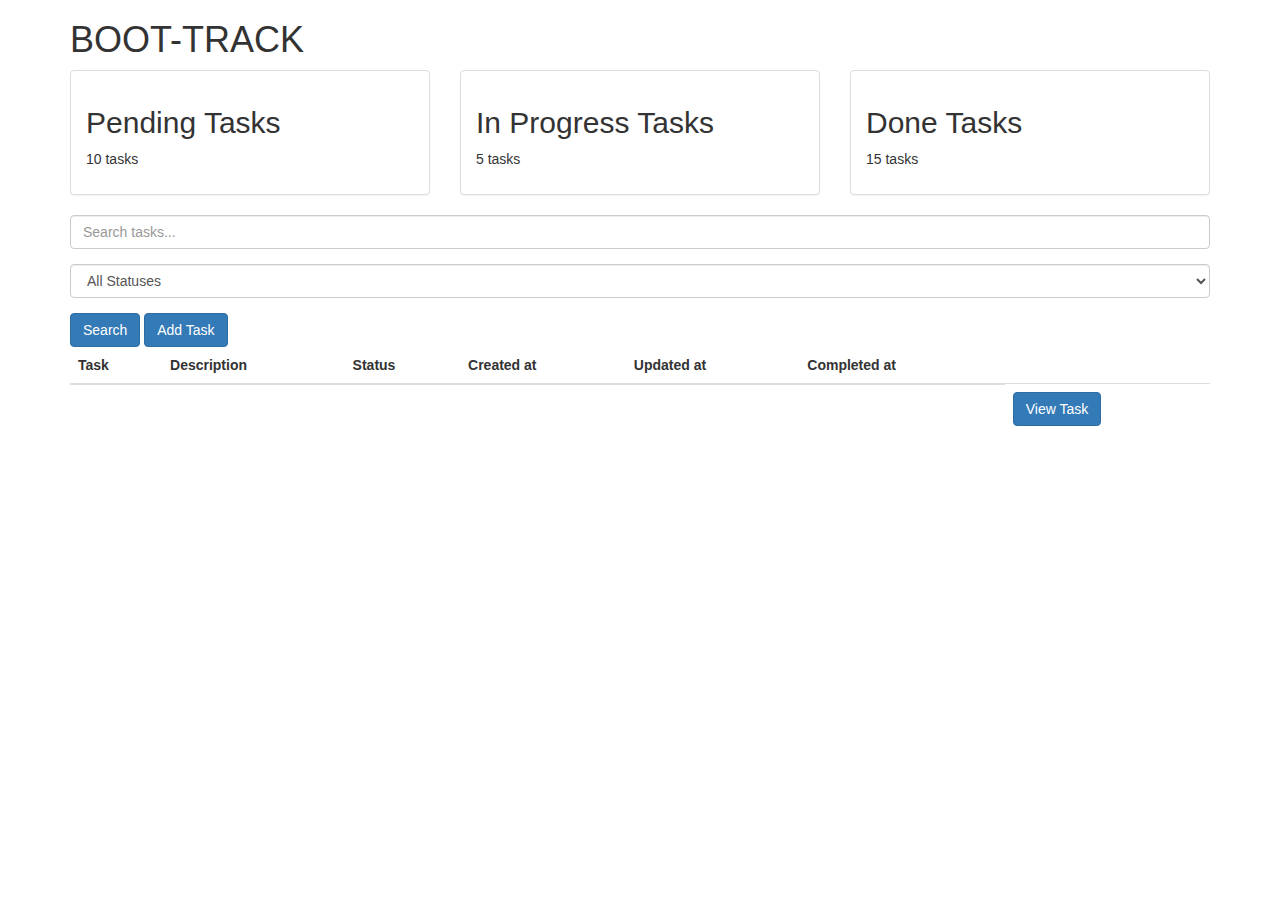
<file: src/main/resources/templates/activity_dashBoard.html>
<!DOCTYPE html>
<html xmlns:th="https://www.thymeleaf.org">
<head>
  <title>Dashboard</title>
  <link rel="stylesheet" href="https://maxcdn.bootstrapcdn.com/bootstrap/3.3.7/css/bootstrap.min.css">
</head>
<body>
<div class="container">
  <h1>BOOT-TRACK</h1>
  <div class="row">
    <div class="col-sm-4">
      <div class="panel panel-default">
        <div class="panel-body">
          <h2>Pending Tasks</h2>
          <p>10 tasks</p>
        </div>
      </div>
    </div>
    <div class="col-sm-4">
      <div class="panel panel-default">
        <div class="panel-body">
          <h2>In Progress Tasks</h2>
          <p>5 tasks</p>
        </div>
      </div>
    </div>
    <div class="col-sm-4">
      <div class="panel panel-default">
        <div class="panel-body">
          <h2>Done Tasks</h2>
          <p>15 tasks</p>
        </div>
      </div>
    </div>
  </div>
  <form method="post" action="">
    <div class="form-group">
      <input type="text" class="form-control" id="search" name="search" placeholder="Search tasks...">
    </div>
    <div class="form-group">
      <select class="form-control" id="status" name="status">
        <option value="">All Statuses</option>
        <option value="pending">Pending</option>
        <option value="in-progress">In Progress</option>
        <option value="done">Done</option>
      </select>
    </div>
    <button type="submit" class="btn btn-primary">Search</button>
    <a th:href="@{/tasks/add}" class="btn btn-primary">Add Task</a>
  </form>
  <table class="table">
    <thead>
    <tr>
      <th>Task</th>
      <th>Description</th>
      <th>Status</th>
      <th>Created at</th>
      <th>Updated at</th>
      <th>Completed at</th>
    </tr>
    </thead>
    <tbody>
    <!-- Example task rows (replace with dynamic data from search results) -->
    <tr th:each="task : ${tasks}">
      <td th:text="${task.title}"></td>
      <td th:text="${task.description}"></td>
      <td th:text="${task.status}"></td>
      <td th:text="${task.createdAt}"></td>
      <td th:text="${task.updatedAt}"></td>
      <td th:text="${task.completedAt}"></td>
      <td>
        <a th:href="@{/tasks/task-detail/{id}(id=${task.id})}" class="btn btn-primary">View Task</a>
      </td>
    </tr>
    </tbody>
  </table>
</div>
</body>
</html>
</file>
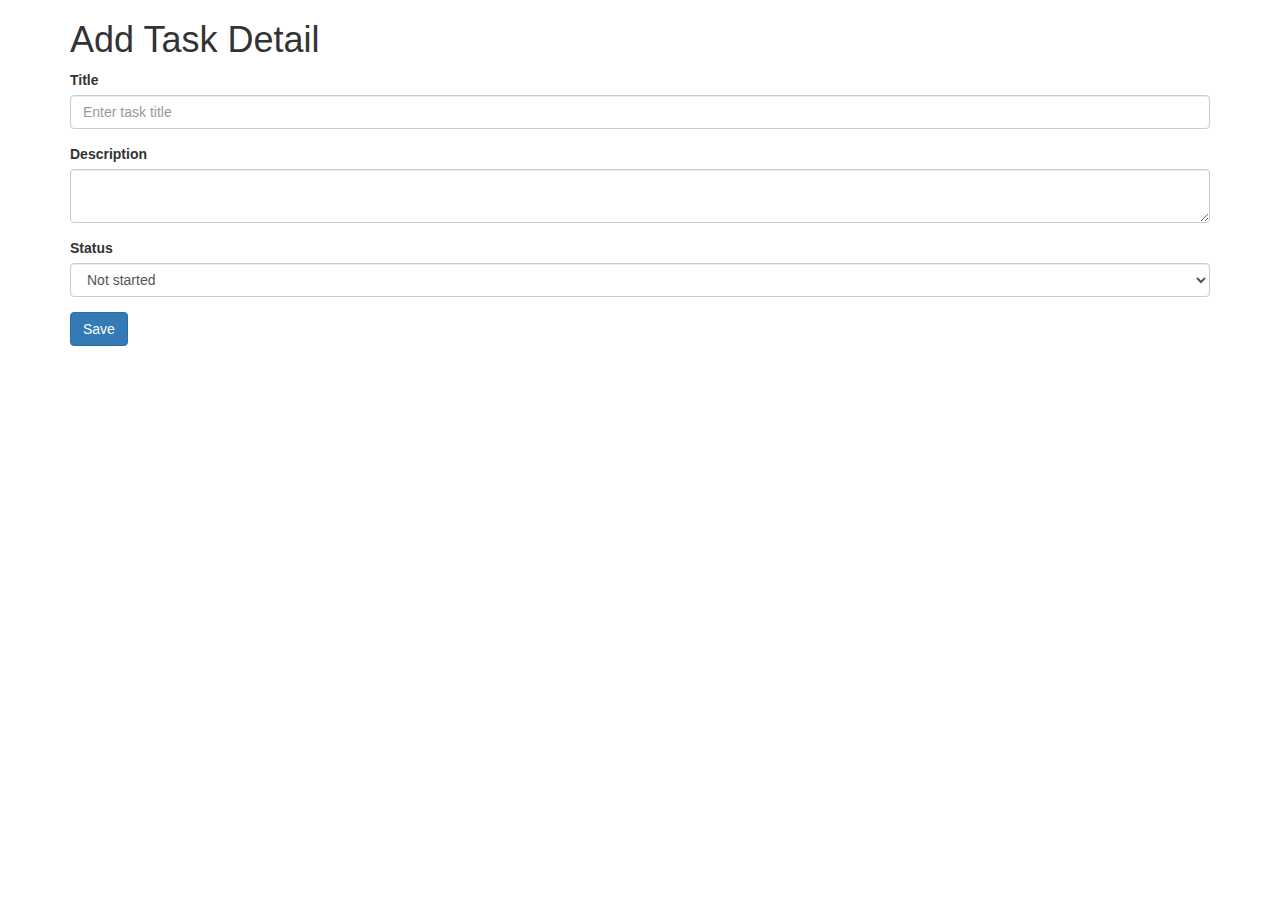
<file: src/main/resources/templates/add_Task.html>
<!DOCTYPE html>
<html xmlns:th="https://www.thymeleaf.org">
<head>
  <meta charset="UTF-8">
  <title>Activity Tracker - Task Detail</title>
  <!-- Bootstrap CSS -->
  <link rel="stylesheet" href="https://maxcdn.bootstrapcdn.com/bootstrap/3.3.7/css/bootstrap.min.css">
</head>
<body>
<div class="container">
  <h1>Add Task Detail</h1>
  <form method="post" th:action="@{/tasks/save}" th:object="${taskDTO}">
    <div class="form-group">
      <label for="title">Title</label>
      <input th:field="*{title}" type="text" class="form-control" id="title" placeholder="Enter task title">
    </div>
    <div class="form-group">
      <label for="description">Description</label>
      <textarea th:field="*{description}" class="form-control" id="description"> </textarea>
    </div>
    <div class="form-group">
      <label for="status">Status</label>
      <select class="form-control" id="status" th:field="*{status}">
        <option value="not started">Not started</option>
        <option value="in progress">In progress</option>
        <option value="completed">Completed</option>
      </select>
    </div>
    <button type="submit" class="btn btn-primary">Save</button>
  </form>
</div>
<!-- jQuery and Bootstrap JS -->
<script src="https://code.jquery.com/jquery-3.2.1.slim.min.js"></script>
<script src="https://maxcdn.bootstrapcdn.com/bootstrap/3.3.7/js/bootstrap.min.js"></script>
</body>
</html>
</file>
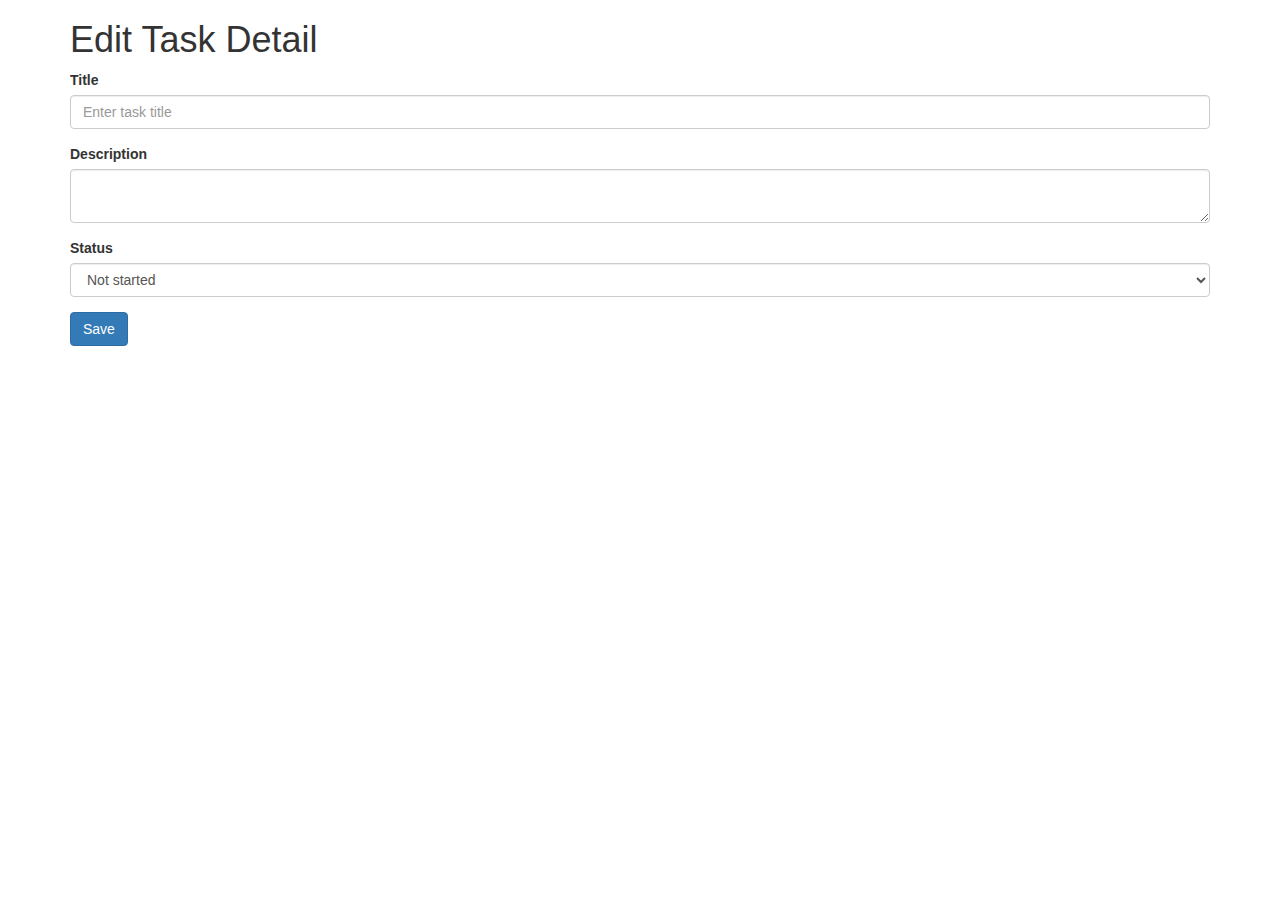
<file: src/main/resources/templates/edit_Task.html>
<!DOCTYPE html>
<html xmlns:th="https://www.thymeleaf.org">
<head>
    <meta charset="UTF-8">
    <title>Activity Tracker - Task Detail</title>
    <!-- Bootstrap CSS -->
    <link rel="stylesheet" href="https://maxcdn.bootstrapcdn.com/bootstrap/3.3.7/css/bootstrap.min.css">
</head>
<body>
<div class="container">
    <h1>Edit Task Detail</h1>
    <form method="post" th:action="@{/tasks/save}" th:object="${taskDTO}">
        <div class="form-group">
            <label for="title">Title</label>
            <input th:field="*{title}" type="text" class="form-control" id="title" placeholder="Enter task title">
        </div>
        <div class="form-group">
            <label for="description">Description</label>
            <textarea th:field="*{description}" class="form-control" id="description"> </textarea>
        </div>
        <div class="form-group">
            <label for="status">Status</label>
            <select class="form-control" id="status" th:field="*{status}">
                <option value="not started">Not started</option>
                <option value="in progress">In progress</option>
                <option value="completed">Completed</option>
            </select>
        </div>
        <button type="submit" class="btn btn-primary">Save</button>
    </form>
</div>
<!-- jQuery and Bootstrap JS -->
<script src="https://code.jquery.com/jquery-3.2.1.slim.min.js"></script>
<script src="https://maxcdn.bootstrapcdn.com/bootstrap/3.3.7/js/bootstrap.min.js"></script>
</body>
</html>
</file>
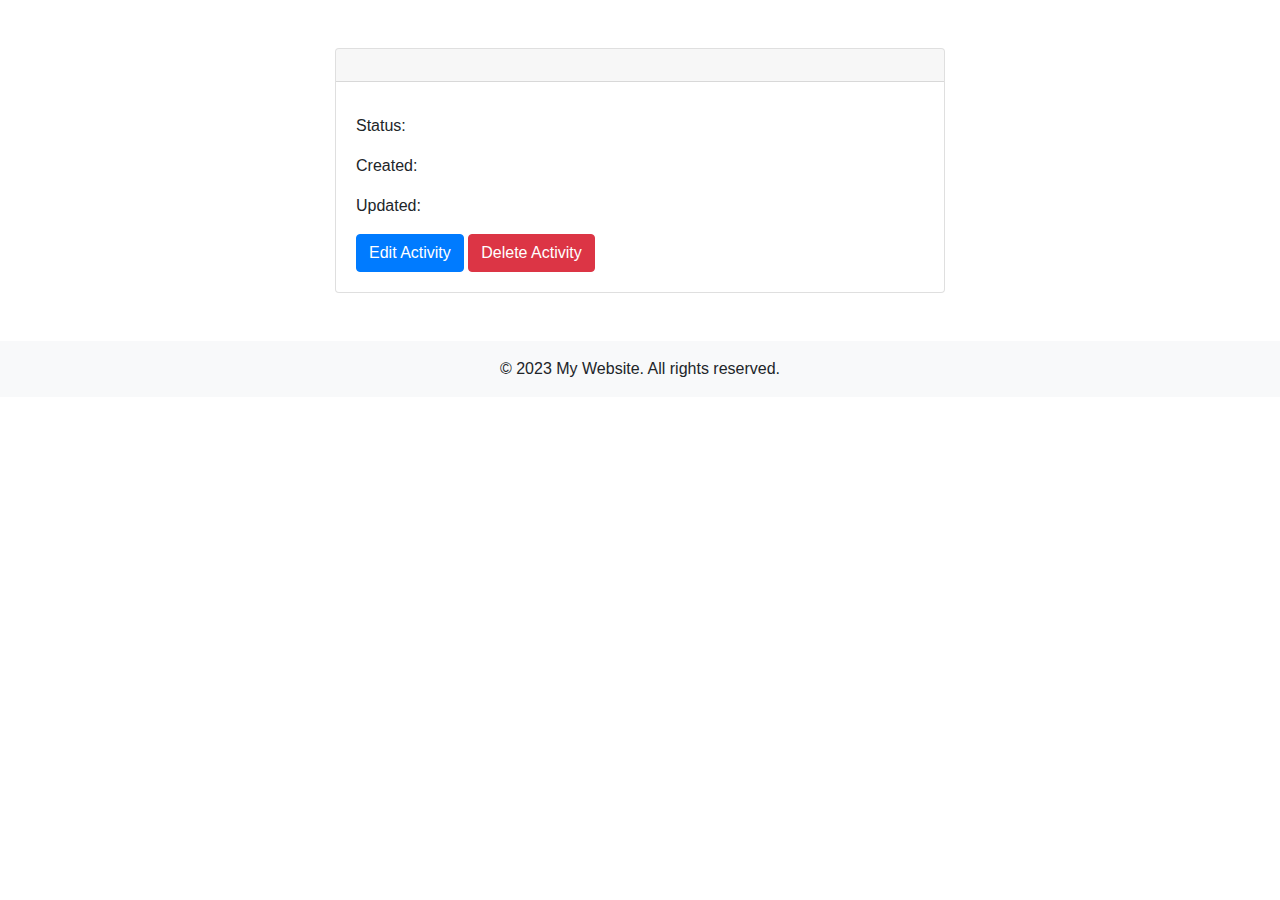
<file: src/main/resources/templates/task-detail.html>
<!DOCTYPE html>

<html xmlns:th="https://www.thymeleaf.org" lang="en">

<head>
    <title>View Activity</title>

    <!-- Bootstrap CSS -->

    <link rel="stylesheet" href="https://maxcdn.bootstrapcdn.com/bootstrap/4.5.2/css/bootstrap.min.css">
</head>

<body>

<main>

    <div class="container-fluid">

        <div class="row">

            <div class="col-md-6 mx-auto">

                <div class="card my-5">

                    <div class="card-header">

                        <h2 th:text="${task.title}"></h2>

                    </div>

                    <div class="card-body">

                        <h5 th:text="${task.description}" class="card-title"></h5>
                        <p>Status: <span class="badge badge-success" th:text="${task.status}"></span></p>
                        <p>Created: <span th:text="${task.createdAt}"></span></p>
                        <p>Updated: <span th:text="${task.updatedAt}"></span></p>
                        <p><span th:text="${task.completedAt}"></span></p>

                        <a th:href="@{/tasks/edit/{id}(id=${task.id})}" class="btn btn-primary">Edit Activity</a>

                        <a th:href="@{/tasks/delete/{id}(id=${task.id})}" class="btn btn-danger">Delete Activity</a>

                    </div>

                </div>

            </div>

        </div>

    </div>

</main>

<footer class="bg-light text-center py-3">

    <div class="container">

        <span>© 2023 My Website. All rights reserved.</span>

    </div>

</footer>


<!-- jQuery first, then Popper.js, then Bootstrap JS -->

<script src="https://code.jquery.com/jquery-3.5.1.slim.min.js"></script>

<script src="https://cdn.jsdelivr.net/npm/popper.js@1.16.0/dist/umd/popper.min.js"
        integrity="sha384-Q6E9RHvbIyZFJoft+2mJbHaEWldlvI9IOYy5n3zV9zzTtmIcbJ6K7Q6IpjqB6ktW"
        crossorigin="anonymous"></script>
<script src="https://stackpath.bootstrapcdn.com/bootstrap/4.5.2/js/bootstrap.min.js"
        integrity="sha384-OgVRvuATP1z7JjHLkuOU7Xw704+h835Lr+6QL9UvYjZE3Ipu6Tp75j7Bh/kR0JKI"
        crossorigin="anonymous"></script>

</body>

</html>
</file>
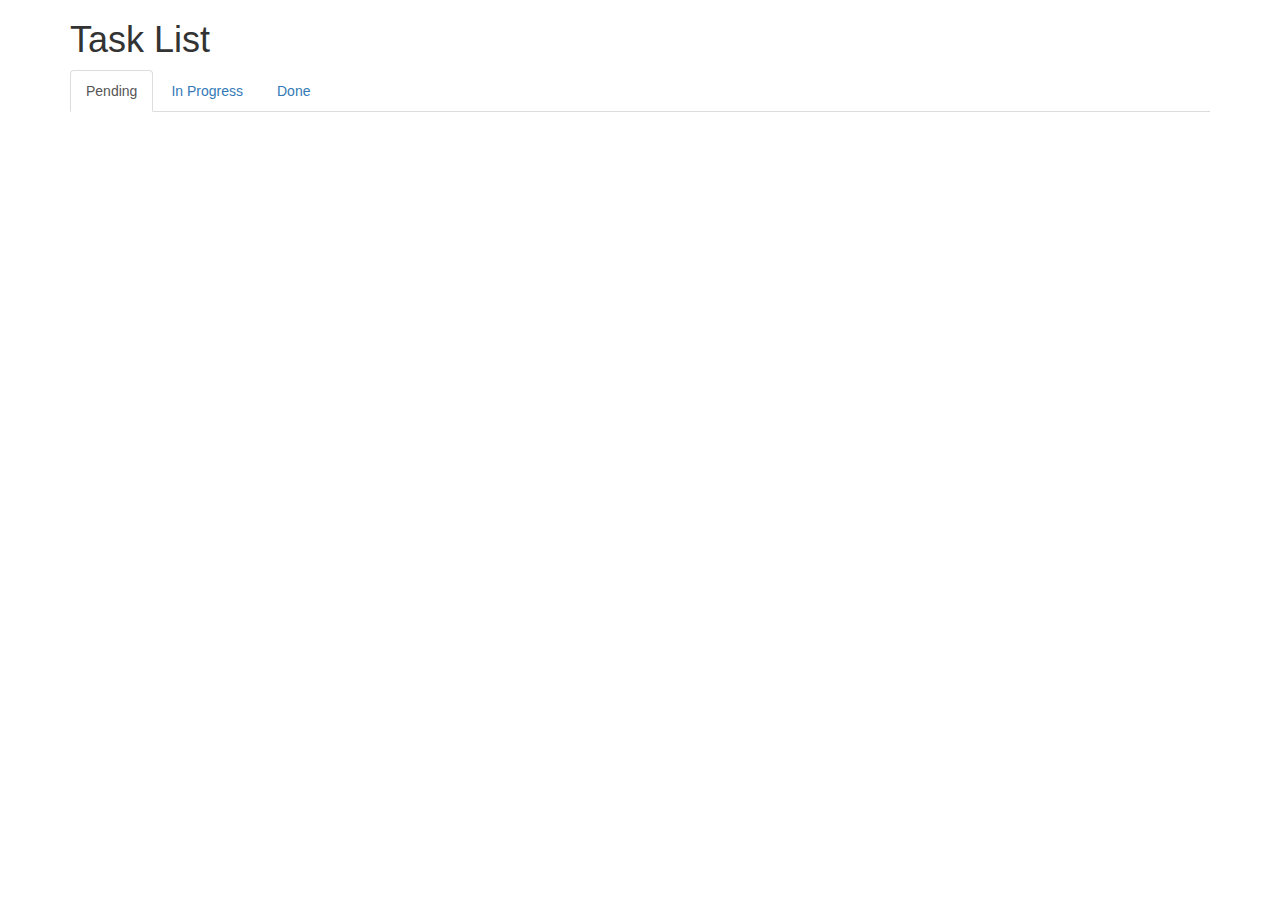
<file: src/main/resources/templates/task_list.html>
<!DOCTYPE html>
<html>
<head>
  <title>Task List</title>
  <link rel="stylesheet" href="https://maxcdn.bootstrapcdn.com/bootstrap/3.3.7/css/bootstrap.min.css">
</head>
<body>
<div class="container">
  <h1>Task List</h1>
  <ul class="nav nav-tabs">
    <li class="active"><a href="#pending" data-toggle="tab">Pending</a></li>
    <li><a href="#inprogress" data-toggle="tab">In Progress</a></li>
    <li><a href="#done" data-toggle="tab">Done</a></li>
  </ul>
</div>
</file>
